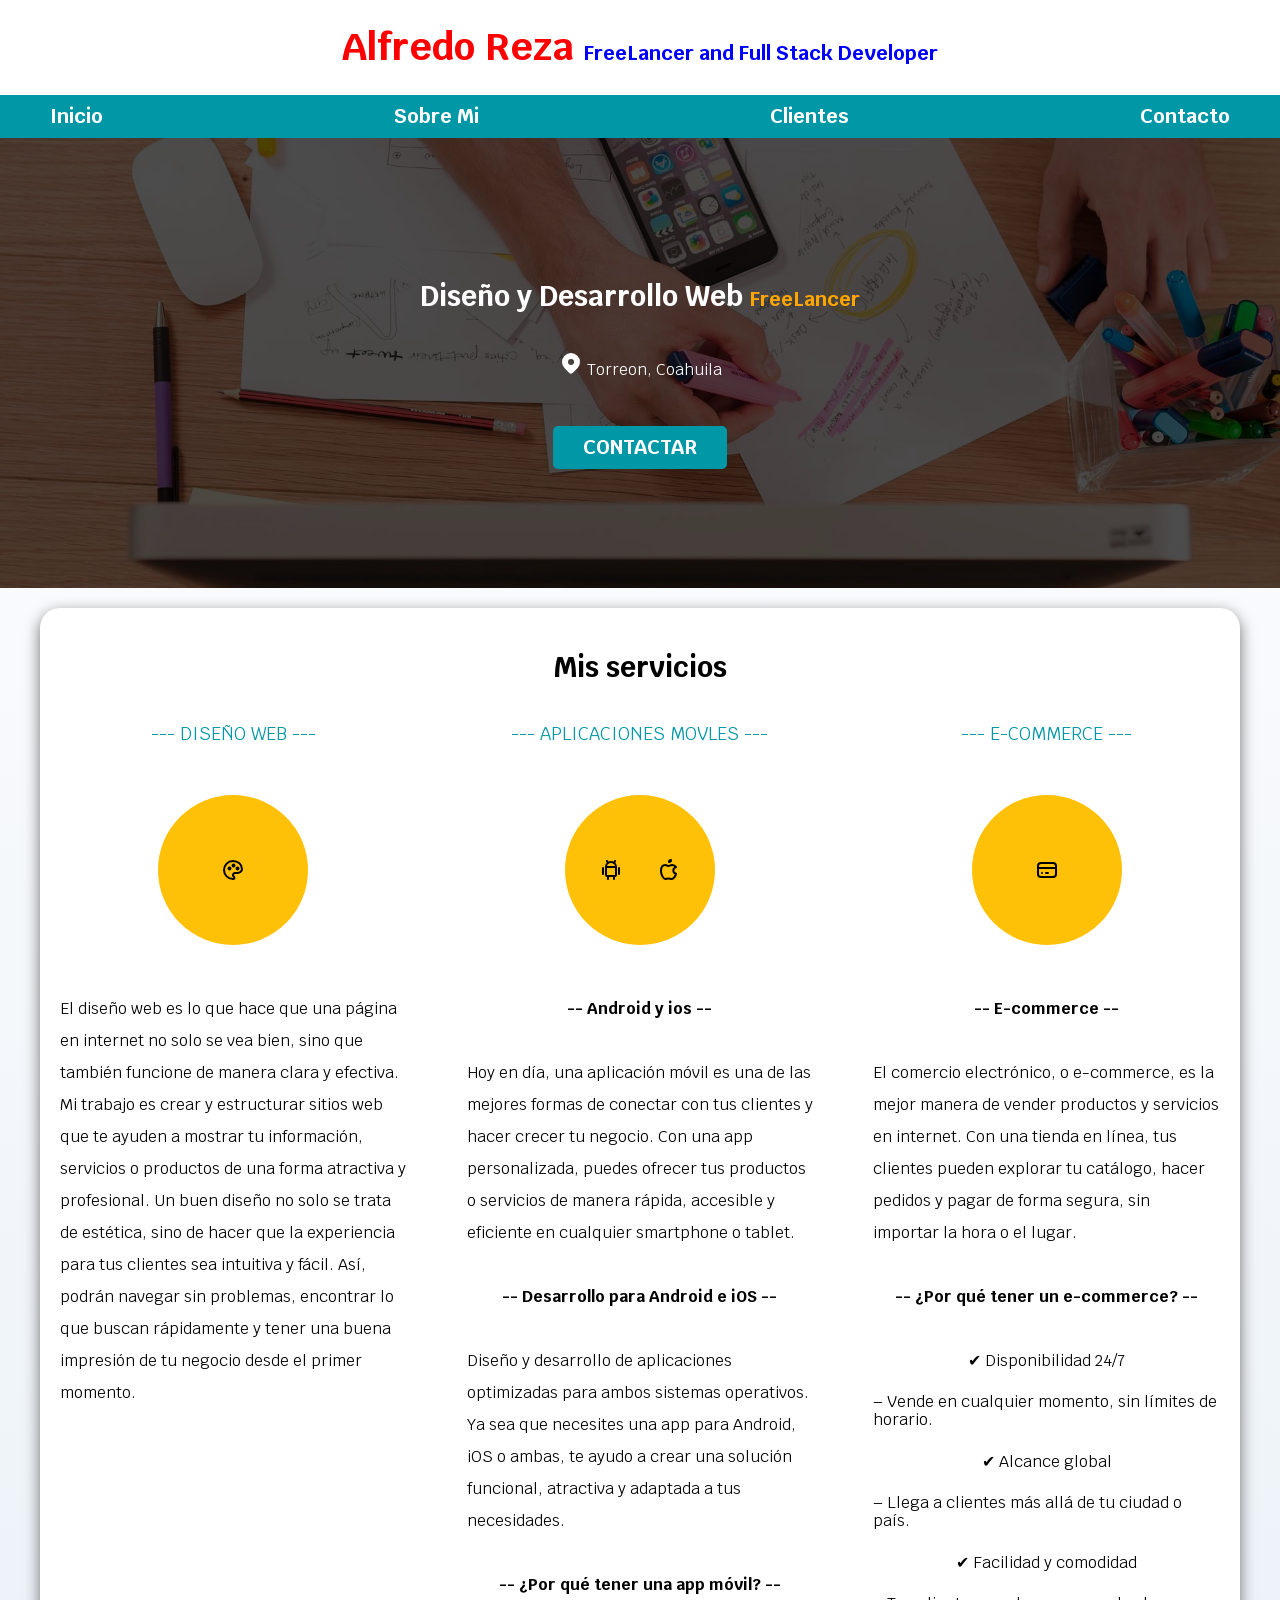
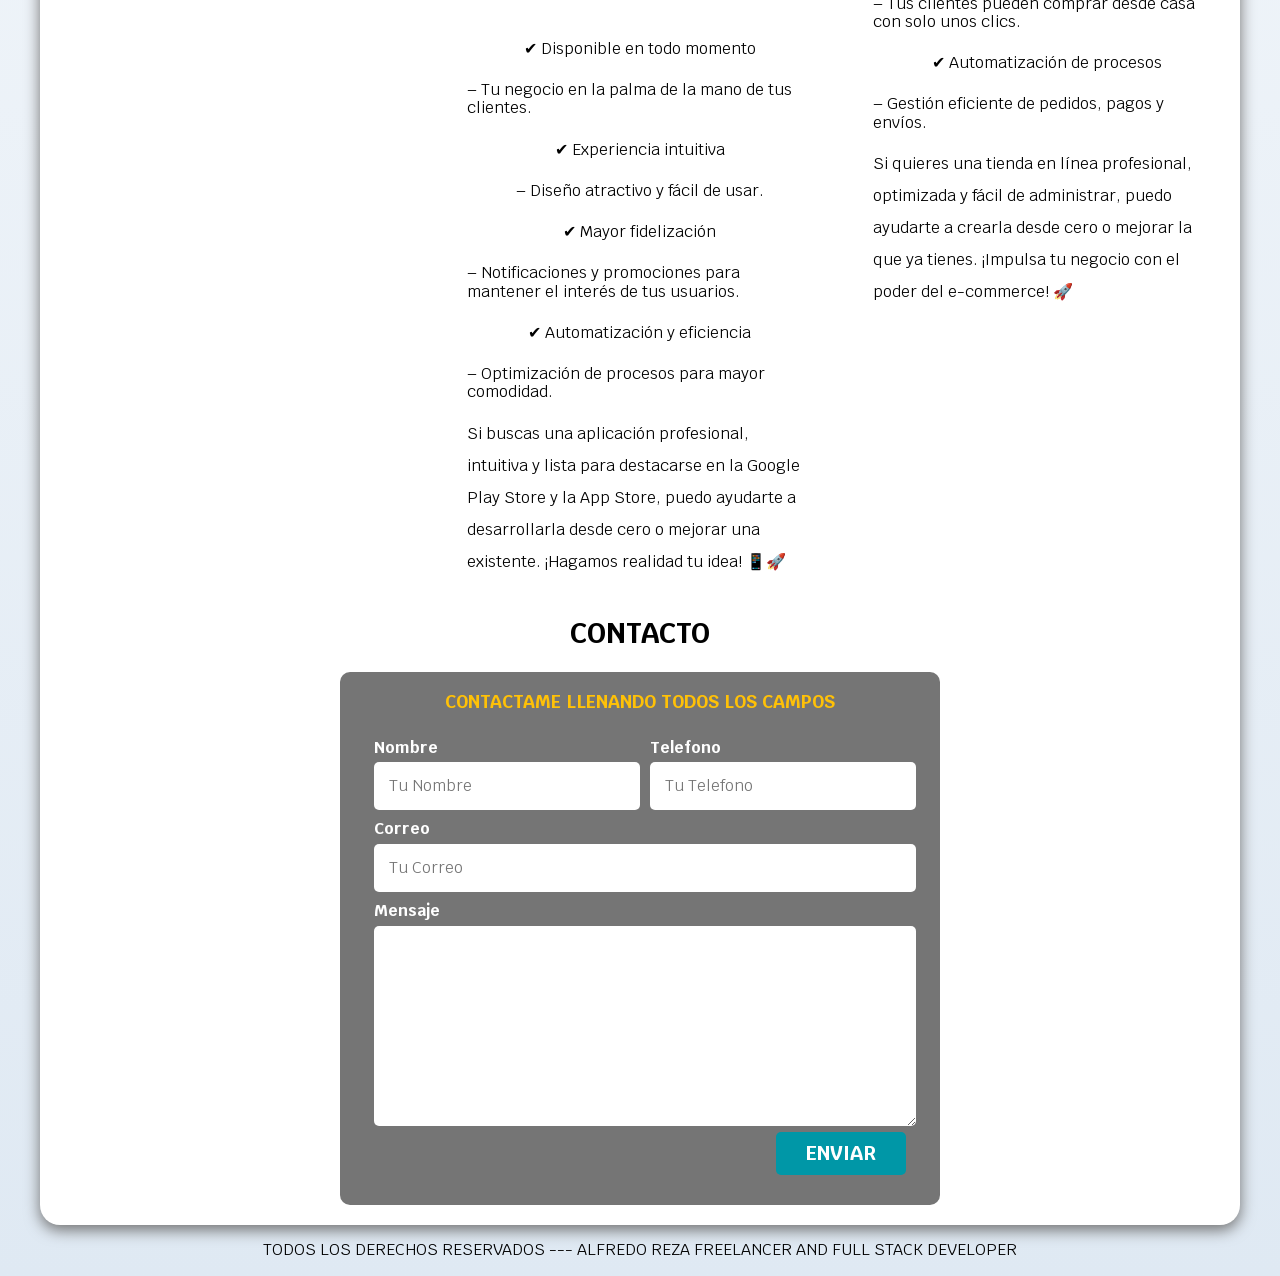
<file: freelancer_inicio/Index.html>
<!DOCTYPE html>
<html lang="en">
<head>
    <meta charset="UTF-8">
    <meta name="viewport" content="width=device-width, initial-scale=1.0">

                       <!-- Titulo de la pestaña de la pagina -->
    <title> Diseñador FreeLancer </title>

                       <!-- normalicacion -->
    <link rel="preload" href="CSS/normalize.css" as="Styles">
    <link rel="stylesheet" href="CSS/normalize.css">

                   <!-- Api para la fuente de la letra "krub" -->
    <link rel="preconnect" href="https://fonts.googleapis.com">
    <link rel="preconnect" href="https://fonts.gstatic.com" crossorigin>
    <link href="https://fonts.googleapis.com/css2?family=Krub:ital,wght@0,200;0,300;0,400;0,500;0,600;0,700;1,200;1,300;1,400;1,500;1,600;1,700&family=Roboto:ital,wght@0,100..900;1,100..900&display=swap" rel="stylesheet">

               <!-- Conexion con aricho css -->
    <link rel="preload" href="CSS/Styles.css" as="Styles">
    <link href="CSS/Styles.css" rel="stylesheet">

</head>
<body>

                       <!-- Titulo del encabezado de la la pagina -->
    <header>
       <h1 class="titulo">  Alfredo Reza <span class="span1"> FreeLancer and Full Stack Developer  </span> </h1>
    </header>

                       <!-- Menu de navegacion -->
    <div class="nav-bg"> 
        <nav class="navegacion-principal contenedor">
            <a href="Index.html"> Inicio </a>
            <a href="About_Me.html"> Sobre Mi </a>
            <a href="Clientes.html"> Clientes </a>
            <a href="Contacto.html"> Contacto </a>
        </nav>
    </div>
        
                       <!-- Subtitulo  -->
    <section class="hero">
        <div class="contenido-hero">
            <h2> Diseño y Desarrollo Web <span class="span2"> FreeLancer </span> </h2>

            <!-- Icono mapa -->
            <div class="ubicacion"> 
                <p> 
                <svg xmlns="http://www.w3.org/2000/svg" 
                viewBox="0 0 24 24" 
                fill="currentColor" 
                width="24" 
                height="24">
                strike="#FFC107"
               <path d="M18.364 4.636a9 9 0 0 1 .203 12.519l-.203 .21l-4.243 4.242a3 3 0 0 1 -4.097 .135l-.144 -.135l-4.244 -4.243a9 9 0 0 1 12.728 -12.728zm-6.364 3.364a3 3 0 1 0 0 6a3 3 0 0 0 0 -6z"></path>
           </svg>
                Torreon, Coahuila </p>
            </div>
     
            <!-- hipervinculo/link de como contactarme -->
            <a class="boton" href="#"> Contactar </a>
        </div>
    </section>

<main class="contenedor sombra">
    <h2> Mis servicios </h2>

            <div class="servicios">
            <section class="servicio">
            <h3> --- DISEÑO WEB --- </h3>

                <!-- ICONO WEB -->
            <p>
                <div class="icons"> 
                <svg xmlns="http://www.w3.org/2000/svg"
                viewBox="0 0 24 24" 
                fill="none"
                stroke="currentColor" 
                stroke-linecap="round" 
                stroke-linejoin="round" 
                width="24" 
                height="24" 
                stroke-width="2"> 
                <path d="M12 21a9 9 0 0 1 0 -18c4.97 0 9 3.582 9 8c0 1.06 -.474 2.078 -1.318 2.828c-.844 .75 -1.989 1.172 -3.182 1.172h-2.5a2 2 0 0 0 -1 3.75a1.3 1.3 0 0 1 -1 2.25"></path> <path d="M8.5 10.5m-1 0a1 1 0 1 0 2 0a1 1 0 1 0 -2 0"></path> <path d="M12.5 7.5m-1 0a1 1 0 1 0 2 0a1 1 0 1 0 -2 0"></path> <path d="M16.5 10.5m-1 0a1 1 0 1 0 2 0a1 1 0 1 0 -2 0"></path> 
                </svg> 
                </div>
            </p>

            <p> El diseño web es lo que hace que una página en internet no solo se vea bien, 
                sino que también funcione de manera clara y efectiva. 
                Mi trabajo es crear y estructurar sitios web que te ayuden a mostrar tu información, 
                servicios o productos de una forma atractiva y profesional.
                Un buen diseño no solo se trata de estética, 
                sino de hacer que la experiencia para tus clientes sea intuitiva y fácil. 
                Así, podrán navegar sin problemas, encontrar lo que buscan rápidamente y 
                tener una buena impresión de tu negocio desde el primer momento.
            </p>
            </section>

            <section class="servicio">
            <h3> --- APLICACIONES MOVLES --- </h3>

            <!-- ICONO ANDROID -->
        <p>
            <div class="icons">
            <svg xmlns="http://www.w3.org/2000/svg" 
                viewBox="0 0 24 24" 
                fill="none" 
                stroke="currentColor" 
                stroke-linecap="round" 
                stroke-linejoin="round" 
                width="24" 
                height="24" 
                stroke-width="2">
                <path d="M4 10l0 6"></path>
                <path d="M20 10l0 6"></path>
                <path d="M7 9h10v8a1 1 0 0 1 -1 1h-8a1 1 0 0 1 -1 -1v-8a5 5 0 0 1 10 0"></path>
                <path d="M8 3l1 2"></path>
                <path d="M16 3l-1 2"></path>
                <path d="M9 18l0 3"></path>
                <path d="M15 18l0 3"></path>
            </svg>

        <!-- ICONO IOS -->
            <svg xmlns="http://www.w3.org/2000/svg" 
                viewBox="0 0 24 24" 
                fill="none" 
                stroke="currentColor" 
                stroke-linecap="round" 
                stroke-linejoin="round" 
                width="24" 
                height="24" 
                stroke-width="2">
                <path d="M8.286 7.008c-3.216 0 -4.286 3.23 -4.286 5.92c0 3.229 2.143 8.072 4.286 8.072c1.165 -.05 1.799 -.538 3.214 -.538c1.406 0 1.607 .538 3.214 .538s4.286 -3.229 4.286 -5.381c-.03 -.011 -2.649 -.434 -2.679 -3.23c-.02 -2.335 2.589 -3.179 2.679 -3.228c-1.096 -1.606 -3.162 -2.113 -3.75 -2.153c-1.535 -.12 -3.032 1.077 -3.75 1.077c-.729 0 -2.036 -1.077 -3.214 -1.077z"></path>
                <path d="M12 4a2 2 0 0 0 2 -2a2 2 0 0 0 -2 2"></path>
            </svg>
            </div>
            </p>

            <p class="subtitulosBold"> -- Android y ios -- </p>
            <p>
                Hoy en día, una aplicación móvil es una de las mejores formas de conectar con tus clientes 
                y hacer crecer tu negocio.
                Con una app personalizada, puedes ofrecer tus productos o servicios de manera rápida, 
                accesible y eficiente en cualquier smartphone o tablet.
            </p>  
                <p class="subtitulosBold"> -- Desarrollo para Android e iOS -- </p>
                <p>
                Diseño y desarrollo de aplicaciones optimizadas para ambos sistemas operativos. 
                Ya sea que necesites una app para Android, iOS o ambas, 
                te ayudo a crear una solución funcional, atractiva y adaptada a tus necesidades.
            </p>

                <p class="subtitulosBold"> -- ¿Por qué tener una app móvil? -- </p>
                <p> ✔ Disponible en todo momento </p>
                    – Tu negocio en la palma de la mano de tus clientes. 
                <p> ✔ Experiencia intuitiva </p>
                    – Diseño atractivo y fácil de usar. 
                <p> ✔ Mayor fidelización </p>
                    – Notificaciones y promociones para mantener el interés de tus usuarios. 
                <p> ✔ Automatización y eficiencia </p>
                    – Optimización de procesos para mayor comodidad.

                <p>
                Si buscas una aplicación profesional, intuitiva y lista para destacarse en la Google Play Store y la App Store,
                puedo ayudarte a desarrollarla desde cero o mejorar una existente. ¡Hagamos realidad tu idea! 📱🚀
                </p>
            </section>

            <section class="servicio">
            <h3> --- E-COMMERCE --- </h3>

            <!-- ICONO TARJETA E-COMMERCE -->
        <p>
            <div class="icons"> 
            <svg xmlns="http://www.w3.org/2000/svg" 
            viewBox="0 0 24 24" 
            fill="none" 
            stroke="currentColor" 
            stroke-linecap="round" 
            stroke-linejoin="round" 
            width="24" 
            height="24" 
            stroke-width="2">
                <path d="M3 5m0 3a3 3 0 0 1 3 -3h12a3 3 0 0 1 3 3v8a3 3 0 0 1 -3 3h-12a3 3 0 0 1 -3 -3z"></path>
                <path d="M3 10l18 0"></path>
                <path d="M7 15l.01 0"></path>
                <path d="M11 15l2 0"></path>
            </svg>
            </div>
        </p>

            <p class="subtitulosBold"> -- E-commerce -- </p>

            <p> El comercio electrónico, o e-commerce, es la mejor manera de vender productos y servicios en internet. 
                Con una tienda en línea, tus clientes pueden explorar tu catálogo, hacer pedidos y pagar de forma segura, 
                sin importar la hora o el lugar. </p>
                
               <p class="subtitulosBold"> -- ¿Por qué tener un e-commerce? -- </p>
                <p> ✔ Disponibilidad 24/7 </p>
                    – Vende en cualquier momento, sin límites de horario. 
                <p> ✔ Alcance global </p>
                    – Llega a clientes más allá de tu ciudad o país. 
                <p> ✔ Facilidad y comodidad </p>
                    – Tus clientes pueden comprar desde casa con solo unos clics. 
                <p> ✔ Automatización de procesos </p>
                    – Gestión eficiente de pedidos, pagos y envíos. 
                
                <p>    
                Si quieres una tienda en línea profesional, optimizada y fácil de administrar, puedo ayudarte a crearla desde cero o mejorar 
                la que ya tienes. ¡Impulsa tu negocio con el poder del e-commerce! 🚀
                </p>
            </section>
            </div>   

    <section>
        <h2> CONTACTO </h2>

        <!-- Formulario -->
<form class="formulario">
    <fieldset>
        <legend> Contactame llenando todos los campos </legend>

        <div class="contenedor-campos">
        <div class="campo">
            <label> Nombre </label>
            <input class="input-text" type = "text" placeholder="Tu Nombre">
        </div>

        <div class="campo">
            <label> Telefono </label>
            <input class="input-text" type = "tel" placeholder="Tu Telefono">
        </div>

        <div class="campo">
            <label> Correo </label>
            <input class="input-text" type = "email" placeholder="Tu Correo">
        </div>

        <div class="campo">
            <label> Mensaje </label>
            <textarea class="input-text"></textarea>
        </div>
    </div>

    <div class="alinear-derecha flex">
        <input class="boton w-sm-100" type="submit" value="Enviar">
    </div>
        
    </fieldset>
</form>
    </section>

    </main>

    <!-- Parte final de la pagina -->
    <footer class="footer">
        <P> TODOS LOS DERECHOS RESERVADOS --- ALFREDO REZA FREELANCER AND FULL STACK DEVELOPER </P>
    </footer>


</body>
</html>
</file>
<file: freelancer_inicio/CSS/Styles.css>
/* Paleta de colores */
:root{
    --blanco: #ffffff;
    --oscuro: #212121;
    --primario: #ffc107;
    --secundario: #0097a7;
    --gris: #757575;
    --grisClaro: #DFE9F3;
}

/* Globales */
html{
    font-size: 62.5%;
    box-sizing: border-box; /* Hack para Box Model */
    /* color: #ffffff; */
    scroll-snap-type: y mandatory;
}

/* Scroll Snap */
.servicios,
.navegacion-principal,
.formulario {
    scroll-snap-align: center;
    scroll-snap-stop: always;   
}

*, *:before, *:after {
    box-sizing: inherit;
}

body{
    font-size: 16px; /* 1rem = 10px */
    font-family: "Krub", serif;
    background-image: linear-gradient(to top, var(--grisClaro) 0%, var(--blanco) 100%);
    /* background-image: url(../Img/Paisaje.jpg);
    background-repeat: no-repeat;
    background-size: cover;
    height: 450px;
    position: relative;
    margin-bottom: 2rem; */
}   

.contenedor{
    max-width: 120rem;
    margin: 0 auto;
}

.boton{
    background-color: var(--secundario);
    color: var(--blanco);
    padding: 1rem 3rem;
    margin-top: 3rem;
    font-size: 2rem;
    text-decoration: none;
    text-transform: uppercase;
    font-weight: bold;
    border-radius: .5rem;
    width: 90%;
    text-align: center;
    border: none;
}

@media (min-width: 768px) {
    .boton {
        width: auto;
    }
}

.boton:hover {
    cursor: pointer;
}

.sombra {
    box-shadow: 0px 5px 15px 0px rgba(112,112,112,1);
    background-color: var(--blanco);
    padding: 2rem;
    border-radius: 2rem ;
}

/* TipoGrafia */
h1 {
    font-size: 3.8rem;
    color: red;
}

h2 {
    font-size: 2.8rem;
}

h3 {
    font-size: 1.8rem;
}

h1, h2, h3 {
    text-align: center;
}

/*  --- Titulos --- */

.span1 {
    font-size: 2rem;
    color: blue;
}

.span2 {
    font-size: 2rem;
    color: orange;
}

/* Utilidades */
.w-sm-100 {
    width: 100%;
}

@media (min-width: 768px) {
    .w-sm-100 {
        width: auto;
    }
}

.flex {
    display:flex;
}

.alinear-derecha{
    justify-content: flex-end;
}

/* Navegacion Principal */
.nav-bg{
    background-color: var(--secundario);
}

.navegacion-principal{
    display: flex;
    flex-direction: column;
}

/* Media Queries: Ajustan los estilos según el tamaño
de la pantalla para hacer el diseño responsivo */
@media (min-width: 768px) {
    .navegacion-principal {
        flex-direction: row;
        justify-content: space-between;
    }
}

.navegacion-principal a {
    display: block;
    text-align: center;
    color: var(--blanco);
    text-decoration: none;
    font-size: 2rem;
    font-weight: 700;
    padding: 1rem;
}

.navegacion-principal a:hover{
    background-color: var(--primario);
    color: var(--oscuro);    

}

/* Hero */
.hero {
    background-image: url(../Img/hero.jpg);
    background-repeat: no-repeat;
    background-size: cover;
    height: 450px;
    position: relative;
    margin-bottom: 2rem;
}   

.contenido-hero{
    position: absolute;
    background-color: rgba( 0,0,0, .7);/** Anterior **/
    background-color: rgb( 0 0 0 / 70%);
    width: 100%;
    height: 100%;

    display: flex;
    flex-direction: column;
    align-items: center;
    justify-content: center;
}

.contenido-hero h2,
.contenido-hero p{
color: var(--blanco);
}

.contenido-hero .ubicacion{
    display: flex;
    align-items: flex-end;
}

/* Servicios */
@media (min-width: 768px) {
    .servicios {
        display: grid;
        grid-template-columns: repeat(3, 1fr);
        column-gap: 6rem;
    }
}

.servicio {
    display: flex;
    flex-direction: column;
    align-items: center;
}

.servicio h3 {
    color: var(--secundario);
    font-weight: normal;
}

.servicio p {
    line-height: 2;
}

.subtitulosBold{
    font-weight: bold;
}

.servicio .icons {
height: 15rem;
width: 15rem;
background-color: var(--primario);
border-radius: 50%;
display: flex;
justify-content: space-evenly;
align-items: center;
}

/* Contacto */
.formulario {
    background-color: var(--gris);
    width: min( 60rem, 100%); /* Utiliza el valor mas pequeño */
    margin: 0 auto;
    padding: 2rem;
    border-radius: 1rem;
}

.formulario fieldset {
    border: none;
}

.formulario legend {
    text-align: center;
    font-size: 1.8rem;
    text-transform: uppercase;
    font-weight: 700;
    margin-bottom: 2rem;
    color: var(--primario);
}

@media (min-width: 768px) {
    .contenedor-campos {
        display: grid;
        grid-template-columns: 50% 50%;
        grid-template-rows: auto auto 20rem;
        column-gap: 1rem;
    }
}

.campo:nth-child(3),
.campo:nth-child(4) {
    grid-column: 1 /3 ;

}

.campo {
    margin-bottom: 1rem;
}

.campo label {
    color: var(--blanco);
    font-weight: bold;
    margin-bottom: .5rem;
    display: block;
}

.campo textarea {
    height: 20rem;
}

.input-text {
    width: 100%;
    border: none;
    padding: 1.5rem;
    border-radius: .5rem;
}

/* footer */
.footer {
    text-align: center;
}
</file>
